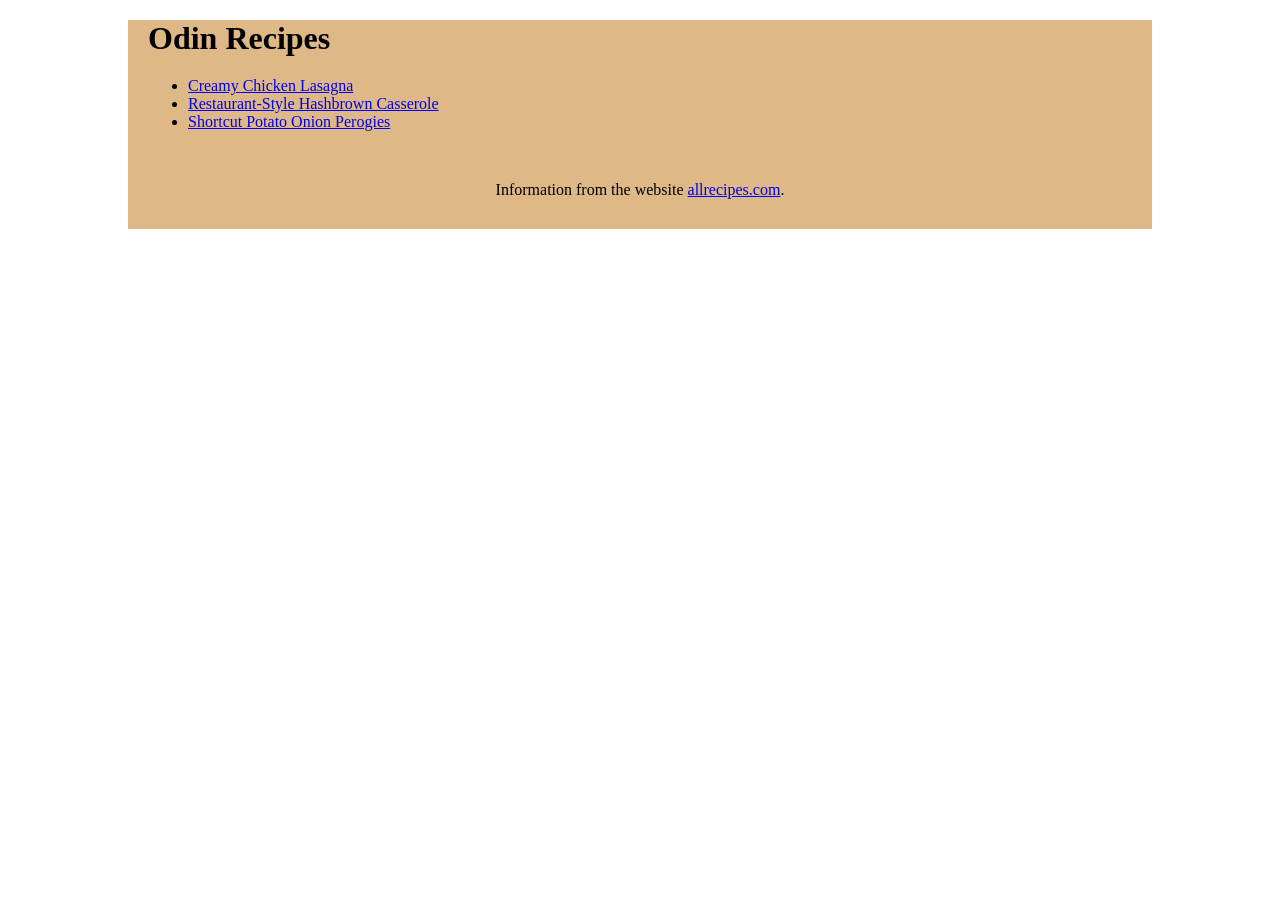
<file: index.html>
<!doctype html>
<html lang="en">
  <head>
    <meta charset="UTF-8" />
    <meta name="viewport" content="width=device-width, initial-scale=1.0" />
    <title>Odin Recipes</title>
    <link rel="stylesheet" href="style.css" />
  </head>
  <body>
    <div class="container">
      <h1>Odin Recipes</h1>
      <ul>
        <li><a href="./recipes/lasagna.html">Creamy Chicken Lasagna</a></li>
        <li>
          <a href="./recipes/hashbrowns.html"
            >Restaurant-Style Hashbrown Casserole</a
          >
        </li>
        <li>
          <a href="./recipes/perogies.html">Shortcut Potato Onion Perogies</a>
        </li>
      </ul>
      <p class="footer">
        Information from the website
        <a href="https://www.allrecipes.com/">allrecipes.com</a>.
      </p>
    </div>
  </body>
</html>
</file>
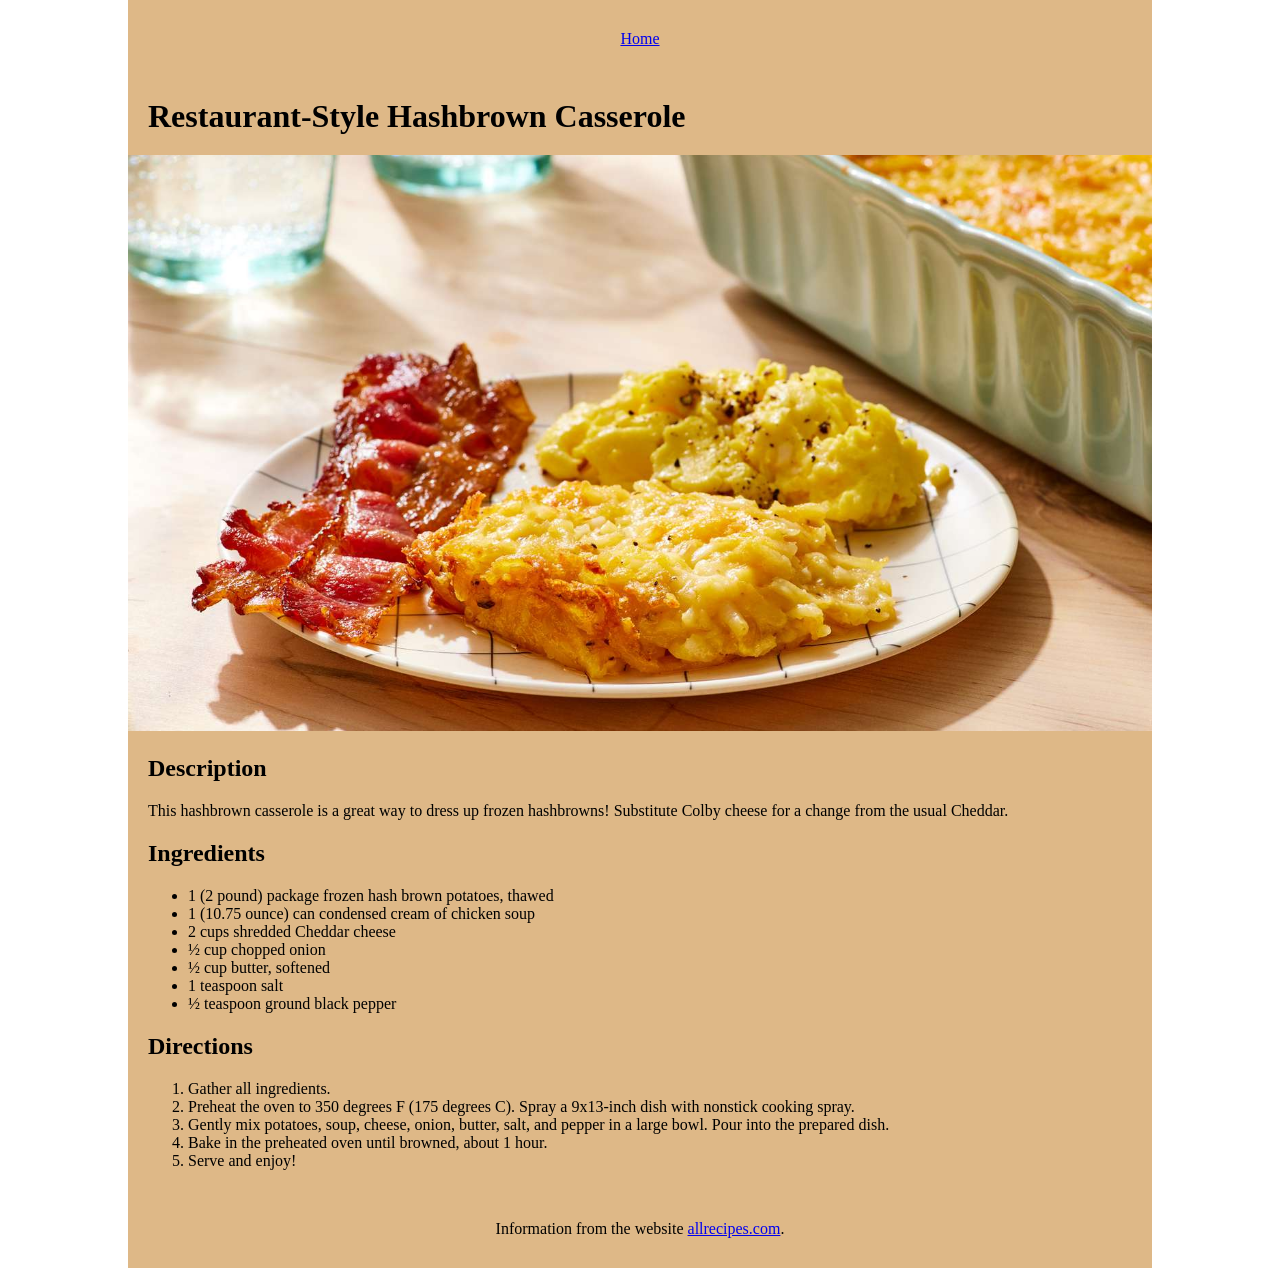
<file: recipes/hashbrowns.html>
<!doctype html>
<html lang="en">
  <head>
    <meta charset="UTF-8" />
    <meta name="viewport" content="width=device-width, initial-scale=1.0" />
    <title>Restaurant-Style Hashbrown Casserole</title>
    <link rel="stylesheet" href="../style.css" />
  </head>
  <body>
    <div class="container">
      <nav><a href="../index.html">Home</a></nav>

      <h1>Restaurant-Style Hashbrown Casserole</h1>

      <img
        src="./images/AR-13755-restaurant-style-hashbrown-casserole-DDMFS-4x3.jpg"
        alt="Hashbrown Casserole with backon on a plate"
        width="1500"
        height="1125"
        class="image"
      />
      <h2>Description</h2>
      <p>
        This hashbrown casserole is a great way to dress up frozen hashbrowns!
        Substitute Colby cheese for a change from the usual Cheddar.
      </p>

      <h2>Ingredients</h2>
      <ul>
        <li>1 (2 pound) package frozen hash brown potatoes, thawed</li>
        <li>1 (10.75 ounce) can condensed cream of chicken soup</li>
        <li>2 cups shredded Cheddar cheese</li>
        <li>½ cup chopped onion</li>
        <li>½ cup butter, softened</li>
        <li>1 teaspoon salt</li>
        <li>½ teaspoon ground black pepper</li>
      </ul>
      <h2>Directions</h2>
      <ol>
        <li>Gather all ingredients.</li>
        <li>
          Preheat the oven to 350 degrees F (175 degrees C). Spray a 9x13-inch
          dish with nonstick cooking spray.
        </li>
        <li>
          Gently mix potatoes, soup, cheese, onion, butter, salt, and pepper in
          a large bowl. Pour into the prepared dish.
        </li>
        <li>Bake in the preheated oven until browned, about 1 hour.</li>
        <li>Serve and enjoy!</li>
      </ol>
      <p class="footer">
        Information from the website
        <a
          href="https://www.allrecipes.com/recipe/13755/restaurant-style-hashbrown-casserole/"
          >allrecipes.com</a
        >.
      </p>
    </div>
  </body>
</html>
</file>
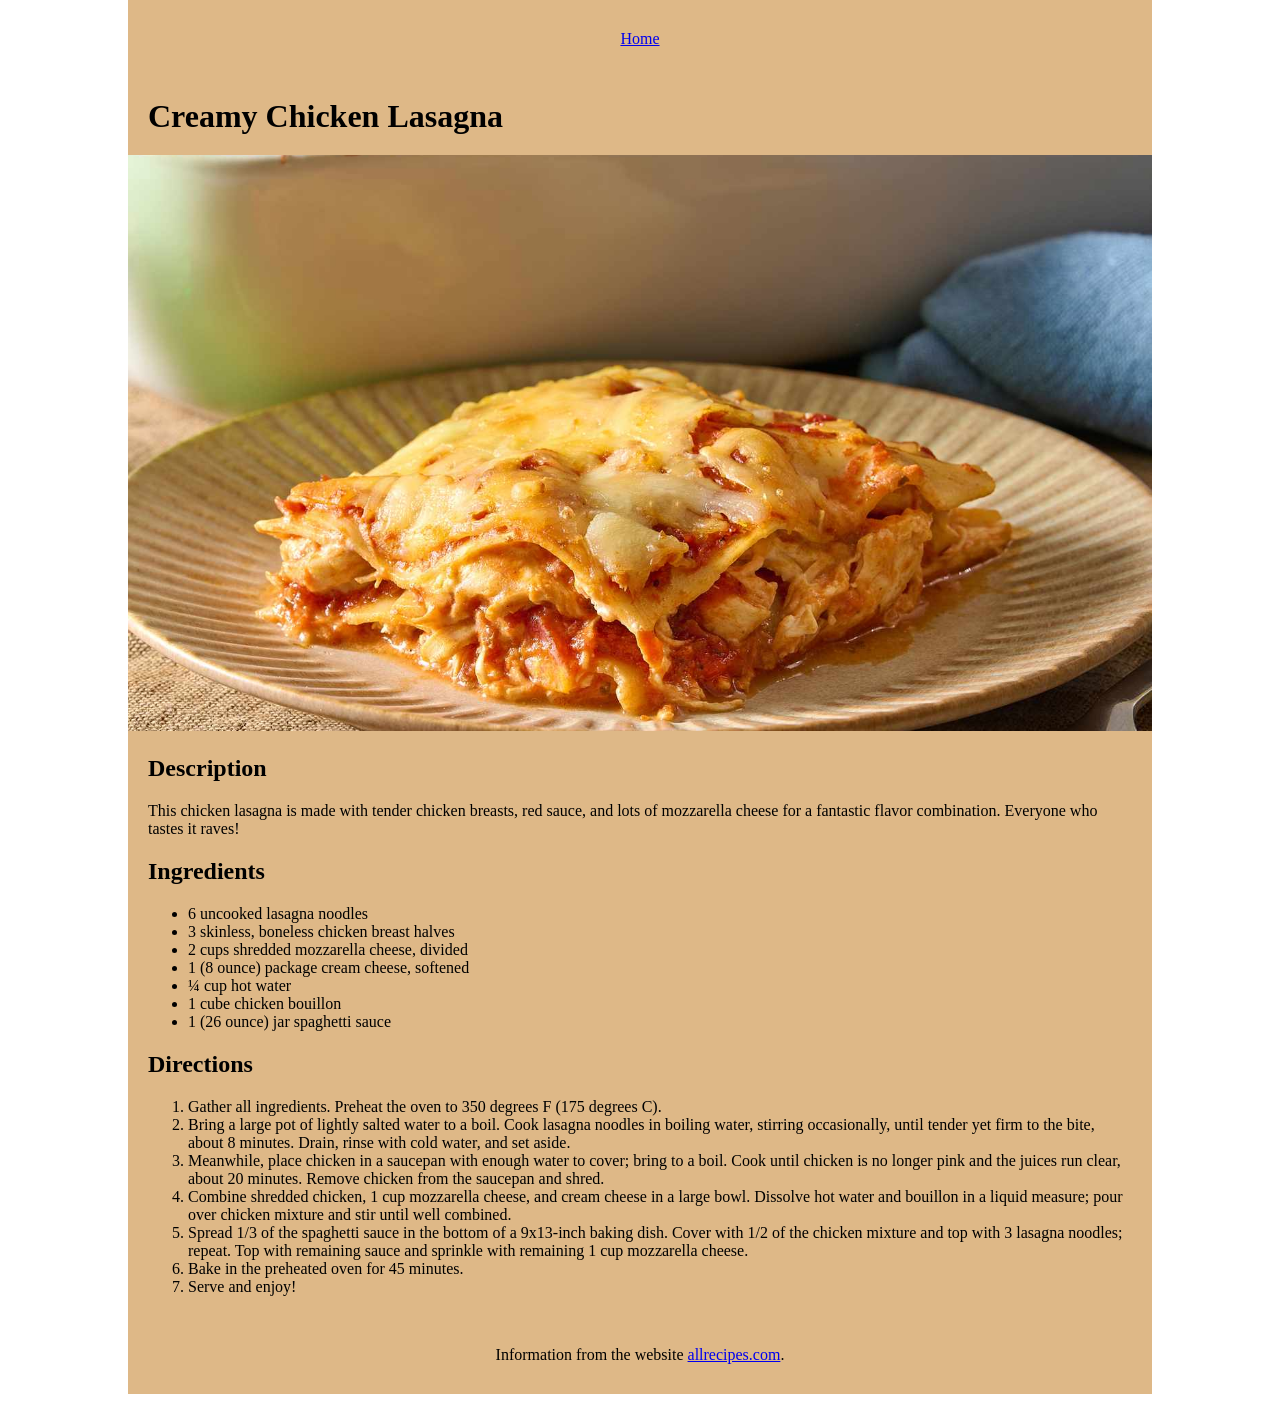
<file: recipes/lasagna.html>
<!doctype html>
<html lang="en">
  <head>
    <meta charset="UTF-8" />
    <meta name="viewport" content="width=device-width, initial-scale=1.0" />
    <title>Creamy Chicken Lasagna</title>
    <link rel="stylesheet" href="../style.css" />
  </head>
  <body>
    <div class="container">
      <nav><a href="../index.html">Home</a></nav>

      <h1>Creamy Chicken Lasagna</h1>
      <img
        src="./images/15085-creamy-chicken-lasagna-VAT-Beauty.jpg"
        alt="Creamy Chicken Lasagna on a plate"
        width="1500"
        height="1125"
        class="image"
      />
      <h2>Description</h2>
      <p>
        This chicken lasagna is made with tender chicken breasts, red sauce, and
        lots of mozzarella cheese for a fantastic flavor combination. Everyone
        who tastes it raves!
      </p>

      <h2>Ingredients</h2>
      <ul>
        <li>6 uncooked lasagna noodles</li>
        <li>3 skinless, boneless chicken breast halves</li>
        <li>2 cups shredded mozzarella cheese, divided</li>
        <li>1 (8 ounce) package cream cheese, softened</li>
        <li>¼ cup hot water</li>
        <li>1 cube chicken bouillon</li>
        <li>1 (26 ounce) jar spaghetti sauce</li>
      </ul>
      <h2>Directions</h2>
      <ol>
        <li>
          Gather all ingredients. Preheat the oven to 350 degrees F (175 degrees
          C).
        </li>
        <li>
          Bring a large pot of lightly salted water to a boil. Cook lasagna
          noodles in boiling water, stirring occasionally, until tender yet firm
          to the bite, about 8 minutes. Drain, rinse with cold water, and set
          aside.
        </li>
        <li>
          Meanwhile, place chicken in a saucepan with enough water to cover;
          bring to a boil. Cook until chicken is no longer pink and the juices
          run clear, about 20 minutes. Remove chicken from the saucepan and
          shred.
        </li>
        <li>
          Combine shredded chicken, 1 cup mozzarella cheese, and cream cheese in
          a large bowl. Dissolve hot water and bouillon in a liquid measure;
          pour over chicken mixture and stir until well combined.
        </li>
        <li>
          Spread 1/3 of the spaghetti sauce in the bottom of a 9x13-inch baking
          dish. Cover with 1/2 of the chicken mixture and top with 3 lasagna
          noodles; repeat. Top with remaining sauce and sprinkle with remaining
          1 cup mozzarella cheese.
        </li>
        <li>Bake in the preheated oven for 45 minutes.</li>
        <li>Serve and enjoy!</li>
      </ol>
      <p class="footer">
        Information from the website
        <a
          href="https://www.allrecipes.com/recipe/15085/creamy-chicken-lasagna/"
          >allrecipes.com</a
        >.
      </p>
    </div>
  </body>
</html>
</file>
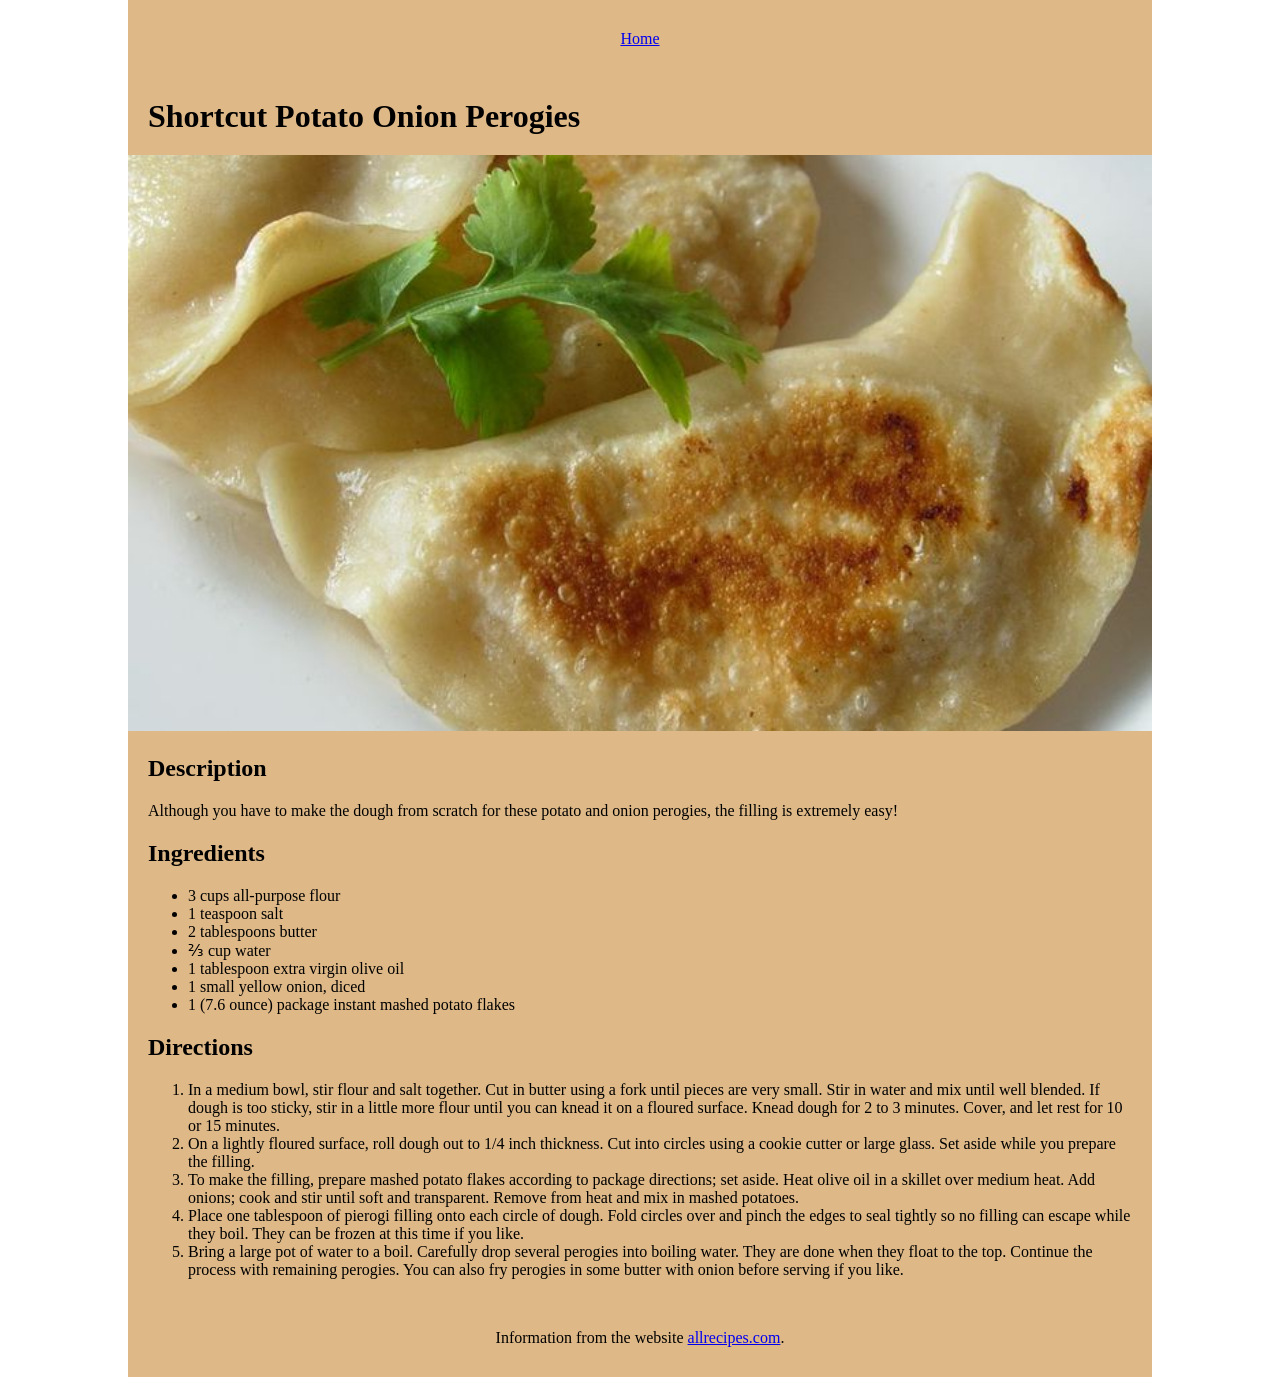
<file: recipes/perogies.html>
<!doctype html>
<html lang="en">
  <head>
    <meta charset="UTF-8" />
    <meta name="viewport" content="width=device-width, initial-scale=1.0" />
    <title>Shortcut Potato Onion Perogies</title>
    <link rel="stylesheet" href="../style.css" />
  </head>
  <body>
    <div class="container">
      <nav><a href="../index.html">Home</a></nav>
      <h1>Shortcut Potato Onion Perogies</h1>

      <img
        src="./images/perogies.jpg"
        alt="Potato Onion Perogies"
        width="750"
        height="750"
        class="image"
      />
      <h2>Description</h2>
      <p>
        Although you have to make the dough from scratch for these potato and
        onion perogies, the filling is extremely easy!
      </p>

      <h2>Ingredients</h2>
      <ul>
        <li>3 cups all-purpose flour</li>
        <li>1 teaspoon salt</li>
        <li>2 tablespoons butter</li>
        <li>⅔ cup water</li>
        <li>1 tablespoon extra virgin olive oil</li>
        <li>1 small yellow onion, diced</li>
        <li>1 (7.6 ounce) package instant mashed potato flakes</li>
      </ul>

      <h2>Directions</h2>
      <ol>
        <li>
          In a medium bowl, stir flour and salt together. Cut in butter using a
          fork until pieces are very small. Stir in water and mix until well
          blended. If dough is too sticky, stir in a little more flour until you
          can knead it on a floured surface. Knead dough for 2 to 3 minutes.
          Cover, and let rest for 10 or 15 minutes.
        </li>
        <li>
          On a lightly floured surface, roll dough out to 1/4 inch thickness.
          Cut into circles using a cookie cutter or large glass. Set aside while
          you prepare the filling.
        </li>
        <li>
          To make the filling, prepare mashed potato flakes according to package
          directions; set aside. Heat olive oil in a skillet over medium heat.
          Add onions; cook and stir until soft and transparent. Remove from heat
          and mix in mashed potatoes.
        </li>
        <li>
          Place one tablespoon of pierogi filling onto each circle of dough.
          Fold circles over and pinch the edges to seal tightly so no filling
          can escape while they boil. They can be frozen at this time if you
          like.
        </li>
        <li>
          Bring a large pot of water to a boil. Carefully drop several perogies
          into boiling water. They are done when they float to the top. Continue
          the process with remaining perogies. You can also fry perogies in some
          butter with onion before serving if you like.
        </li>
      </ol>
      <p class="footer">
        Information from the website
        <a
          href="https://www.allrecipes.com/recipe/84713/shortcut-potato-onion-perogies/"
          >allrecipes.com</a
        >.
      </p>
    </div>
  </body>
</html>
</file>
<file: style.css>
html,
body {
  padding: 0;
  margin: 0;
  box-sizing: border-box;
}

.container {
  width: 1024px;
  margin: 0px auto;
  background-color: burlywood;
}

.image {
  width: 100%;
  height: auto;
  aspect-ratio: 16/9;
  object-fit: cover;
}

h1,
h2,
p,
ul,
ol,
.container > a {
  margin: 20px;
}

nav,
.footer {
  padding: 30px;
  text-align: center;
}
</file>
